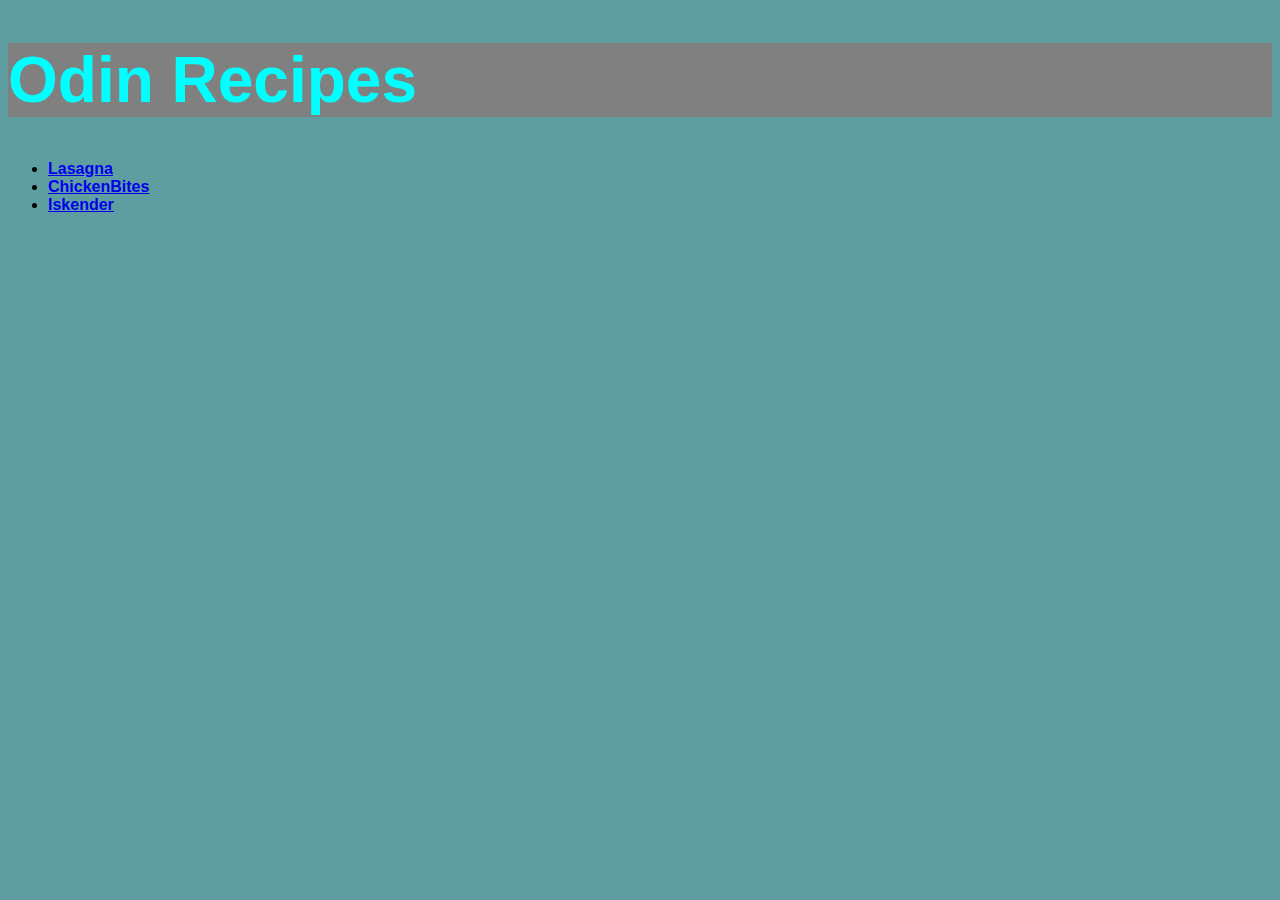
<file: index.html>
<!DOCTYPE html>
<html lang="en">
<head>
    <meta charset="UTF-8">
    <meta http-equiv="X-UA-Compatible" content="IE=edge">
    <meta name="viewport" content="width=<device-width>, initial-scale=1.0">
    <title>Odin Recipes</title>
    <link rel="stylesheet" href="./style.css"
</head>
<body>
    <h1>Odin Recipes</h1>
    <ul>
      <li><a href="./recipe/lasagna.html">Lasagna</a></li>
      <li><a href="./recipe/chickenbites.html">ChickenBites</a></li>
      <li><a href="./recipe/iskender.html">Iskender</a></li>
    </ul>
</body>
</html>
</file>
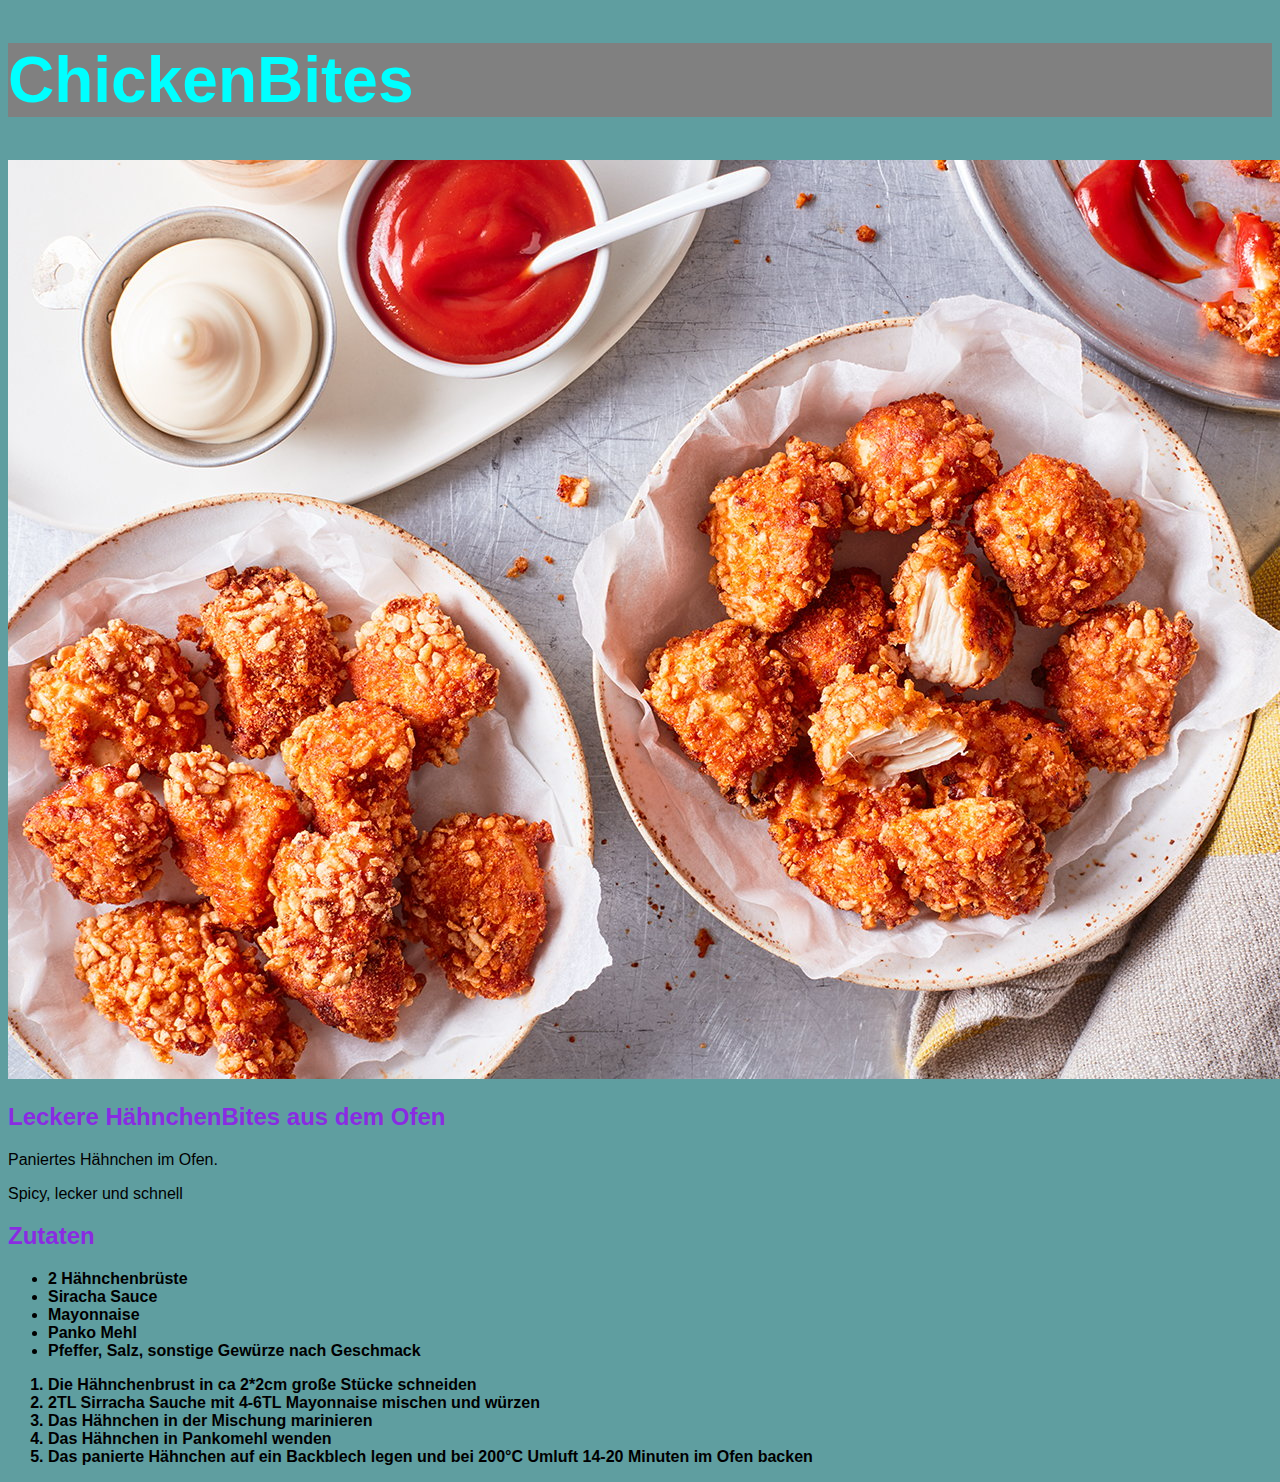
<file: recipe/chickenbites.html>
<!DOCTYPE html>
<html lang="en">
<head>
    <meta charset="UTF-8">
    <meta http-equiv="X-UA-Compatible" content="IE=edge">
    <meta name="viewport" content="width=device-width, initial-scale=1.0">
    <title>ChickenBites</title>
    <link rel="stylesheet" href="../style.css"
</head>
<body>
    <h1>ChickenBites</h1>
    <img src="../pictures/ChickenBites.jpg">
    <h2>Leckere HähnchenBites aus dem Ofen</h2>
    <p>Paniertes Hähnchen im Ofen.</p>
    <p>Spicy, lecker und schnell</p>
<h2>Zutaten</h2>
<ul>
    <li>2 Hähnchenbrüste</li>
    <li>Siracha Sauce</li>
    <li>Mayonnaise</li>
    <li>Panko Mehl</li>
    <li>Pfeffer, Salz, sonstige Gewürze nach Geschmack</li>

</ul>
<ol>
    <li>Die Hähnchenbrust in ca 2*2cm große Stücke schneiden</li>
    <li>2TL Sirracha Sauche mit 4-6TL Mayonnaise mischen und würzen</li>
    <li>Das Hähnchen in der Mischung marinieren</li>
    <li>Das Hähnchen in Pankomehl wenden</li>
    <li>Das panierte Hähnchen auf ein Backblech legen und bei 200°C Umluft 14-20 Minuten im Ofen backen</li>

</ol>
    
</body>
</html>
</file>
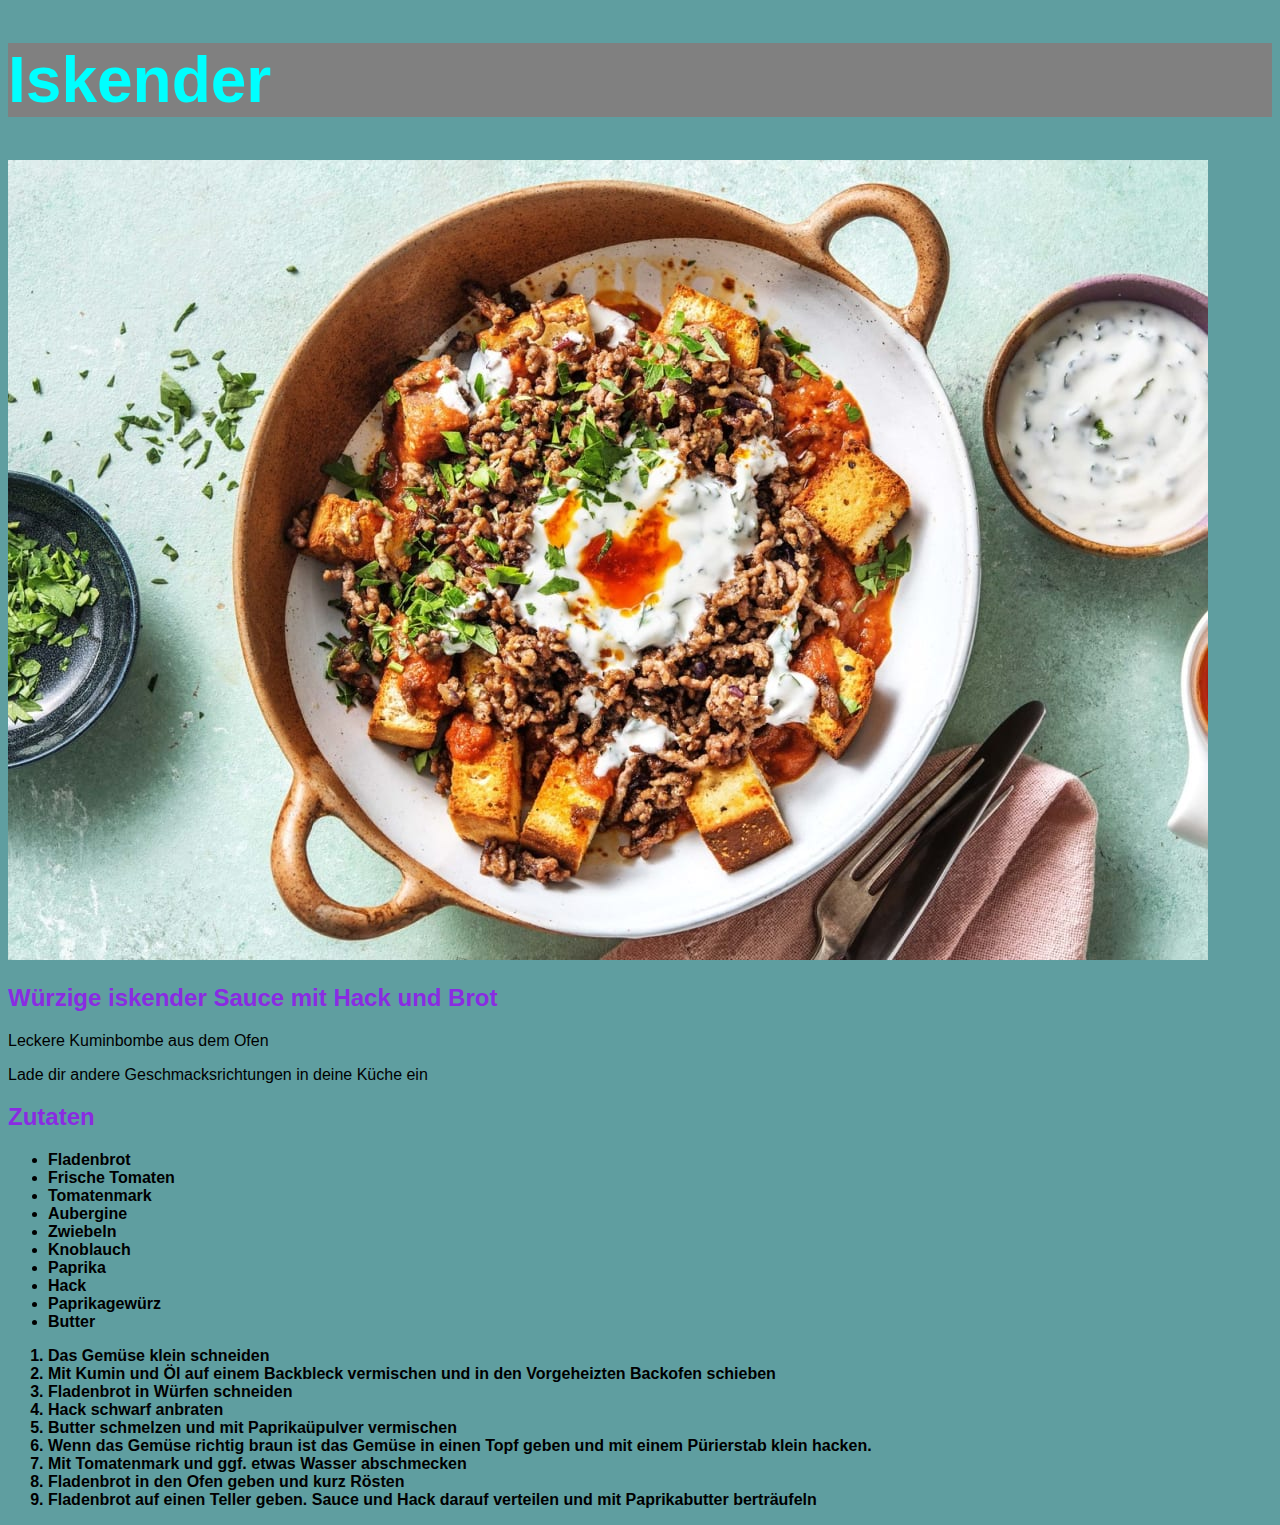
<file: recipe/iskender.html>
<!DOCTYPE html>
<html lang="en">
<head>
    <meta charset="UTF-8">
    <meta http-equiv="X-UA-Compatible" content="IE=edge">
    <meta name="viewport" content="width=device-width, initial-scale=1.0">
    <title>Iskender</title>
    <link rel="stylesheet" href="../style.css"
</head>
<body>
    <h1>Iskender</h1>
    <img src="../pictures/iskender.jpg">
    <h2>Würzige iskender Sauce mit Hack und Brot</h2>
    <p>Leckere Kuminbombe aus dem Ofen</p>
    <p>Lade dir andere Geschmacksrichtungen in deine Küche ein</p>
<h2>Zutaten</h2>
<ul>
    <li>Fladenbrot</li>
    <li>Frische Tomaten</li>
    <li>Tomatenmark</li>
    <li>Aubergine</li>
    <li>Zwiebeln</li>
    <li>Knoblauch</li>
    <li>Paprika</li>
    <li>Hack</li>
    <li>Paprikagewürz</li>
    <li>Butter</li>
</ul>
<ol>
    <li>Das Gemüse klein schneiden</li>
    <li>Mit Kumin und Öl auf einem Backbleck vermischen und in den Vorgeheizten Backofen schieben</li>
    <li>Fladenbrot in Würfen schneiden</li>
    <li>Hack schwarf anbraten</li>
    <li>Butter schmelzen und mit Paprikaüpulver vermischen</li>
    <li>Wenn das Gemüse richtig braun ist das Gemüse in einen Topf geben und mit einem Pürierstab klein hacken.</li>
    <li>Mit Tomatenmark und ggf. etwas Wasser abschmecken</li>
    <li>Fladenbrot in den Ofen geben und kurz Rösten</li>
    <li>Fladenbrot auf einen Teller geben. Sauce und Hack darauf verteilen und mit Paprikabutter berträufeln</li>
    
</ol>
</body>
</html>
</file>
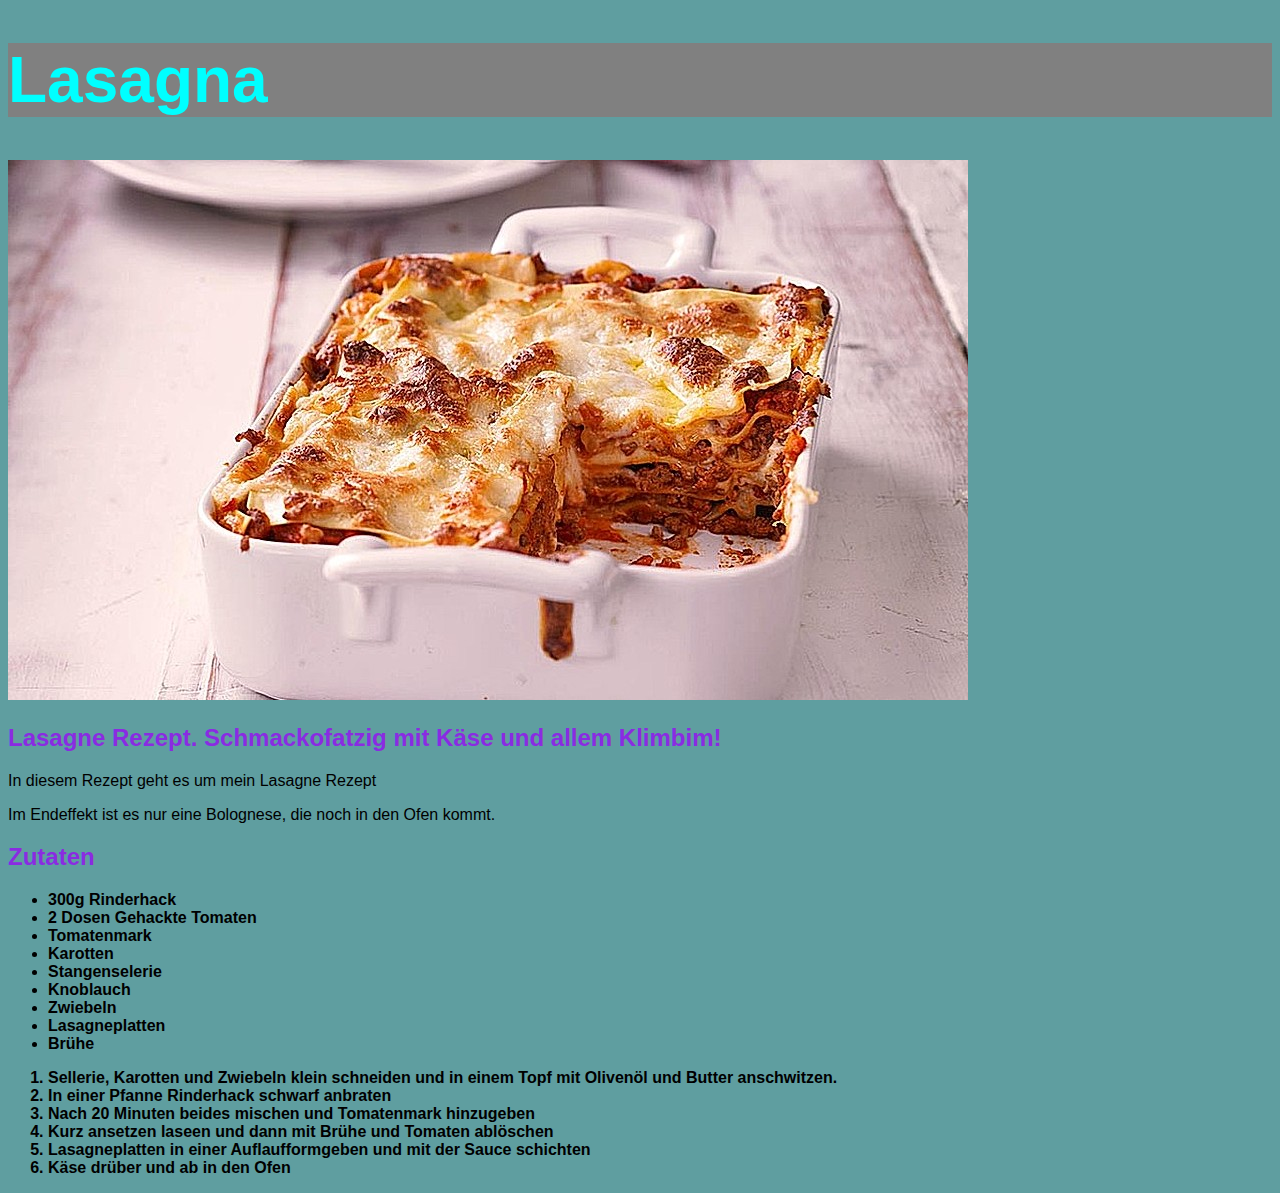
<file: recipe/lasagna.html>
<!DOCTYPE html>
<html lang="en">
<head>
    <meta charset="UTF-8">
    <meta http-equiv="X-UA-Compatible" content="IE=edge">
    <meta name="viewport" content="width=device-width, initial-scale=1.0">
    <title>Lasagna</title>
    <link rel="stylesheet" href="../style.css"
</head>
<body>
    <h1>Lasagna</h1>
    <img src="../pictures/lasagne.jpg">
    <h2>Lasagne Rezept. Schmackofatzig mit Käse und allem Klimbim!</h2>
    <p>In diesem Rezept geht es um mein Lasagne Rezept</p>
    <p>Im Endeffekt ist es nur eine Bolognese, die noch in den Ofen kommt.</p>
<h2>Zutaten</h2>
<ul>
    <li>300g Rinderhack</li>
    <li>2 Dosen Gehackte Tomaten</li>
    <li>Tomatenmark</li>
    <li>Karotten</li>
    <li>Stangenselerie  </li>
    <li>Knoblauch</li>
    <li>Zwiebeln</li>
    <li>Lasagneplatten</li>
    <li>Brühe</li>
</ul>
<ol>
    <li>Sellerie, Karotten und Zwiebeln klein schneiden und in einem Topf mit Olivenöl und Butter anschwitzen.</li>
    <li>In einer Pfanne Rinderhack schwarf anbraten</li>
    <li>Nach 20 Minuten beides mischen und Tomatenmark hinzugeben</li>
    <li>Kurz ansetzen laseen und dann mit Brühe und Tomaten ablöschen</li>
    <li>Lasagneplatten in einer Auflaufformgeben und mit der Sauce schichten</li>
    <li>Käse drüber und ab in den Ofen</li>
</ol>
</body>
</html>
</file>
<file: style.css>
h1{
    color: aqua;
    background-color: grey;
    font-size: 64px;
}

ol, ul{
    font-weight: 700;
}

body{
    font-family: Arial, Helvetica, sans-serif;
    background-color: cadetblue;
}


h2{
    color:blueviolet;
    font-weight: 700;  
  }
</file>
